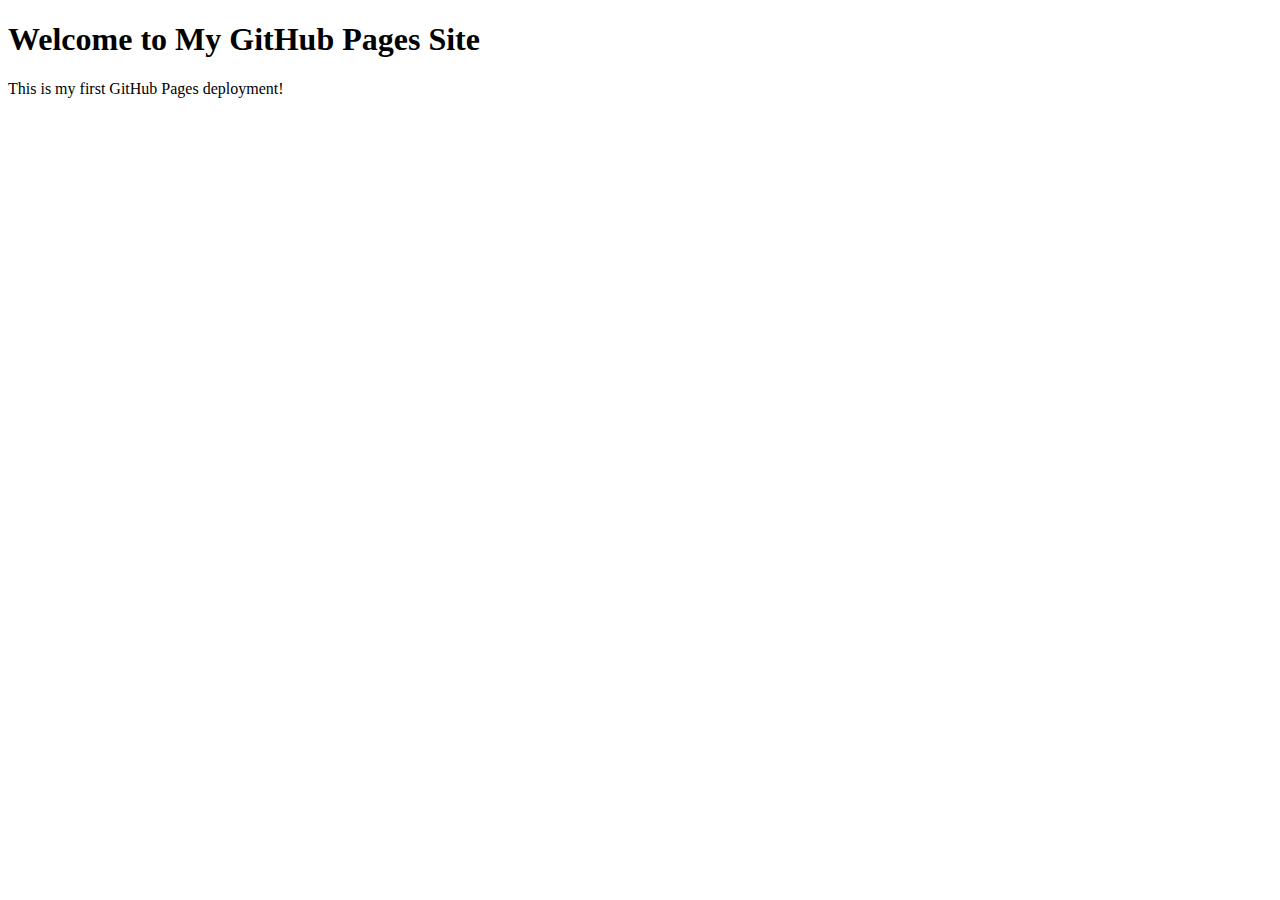
<file: index.html>
<!DOCTYPE html>
<html lang="en">
<head>
    <meta charset="UTF-8">
    <meta name="viewport" content="width=device-width, initial-scale=1.0">
    <title>My GitHub Pages Site</title>
</head>
<body>
    <h1>Welcome to My GitHub Pages Site</h1>
    <p>This is my first GitHub Pages deployment!</p>
</body>
</html>
</file>
